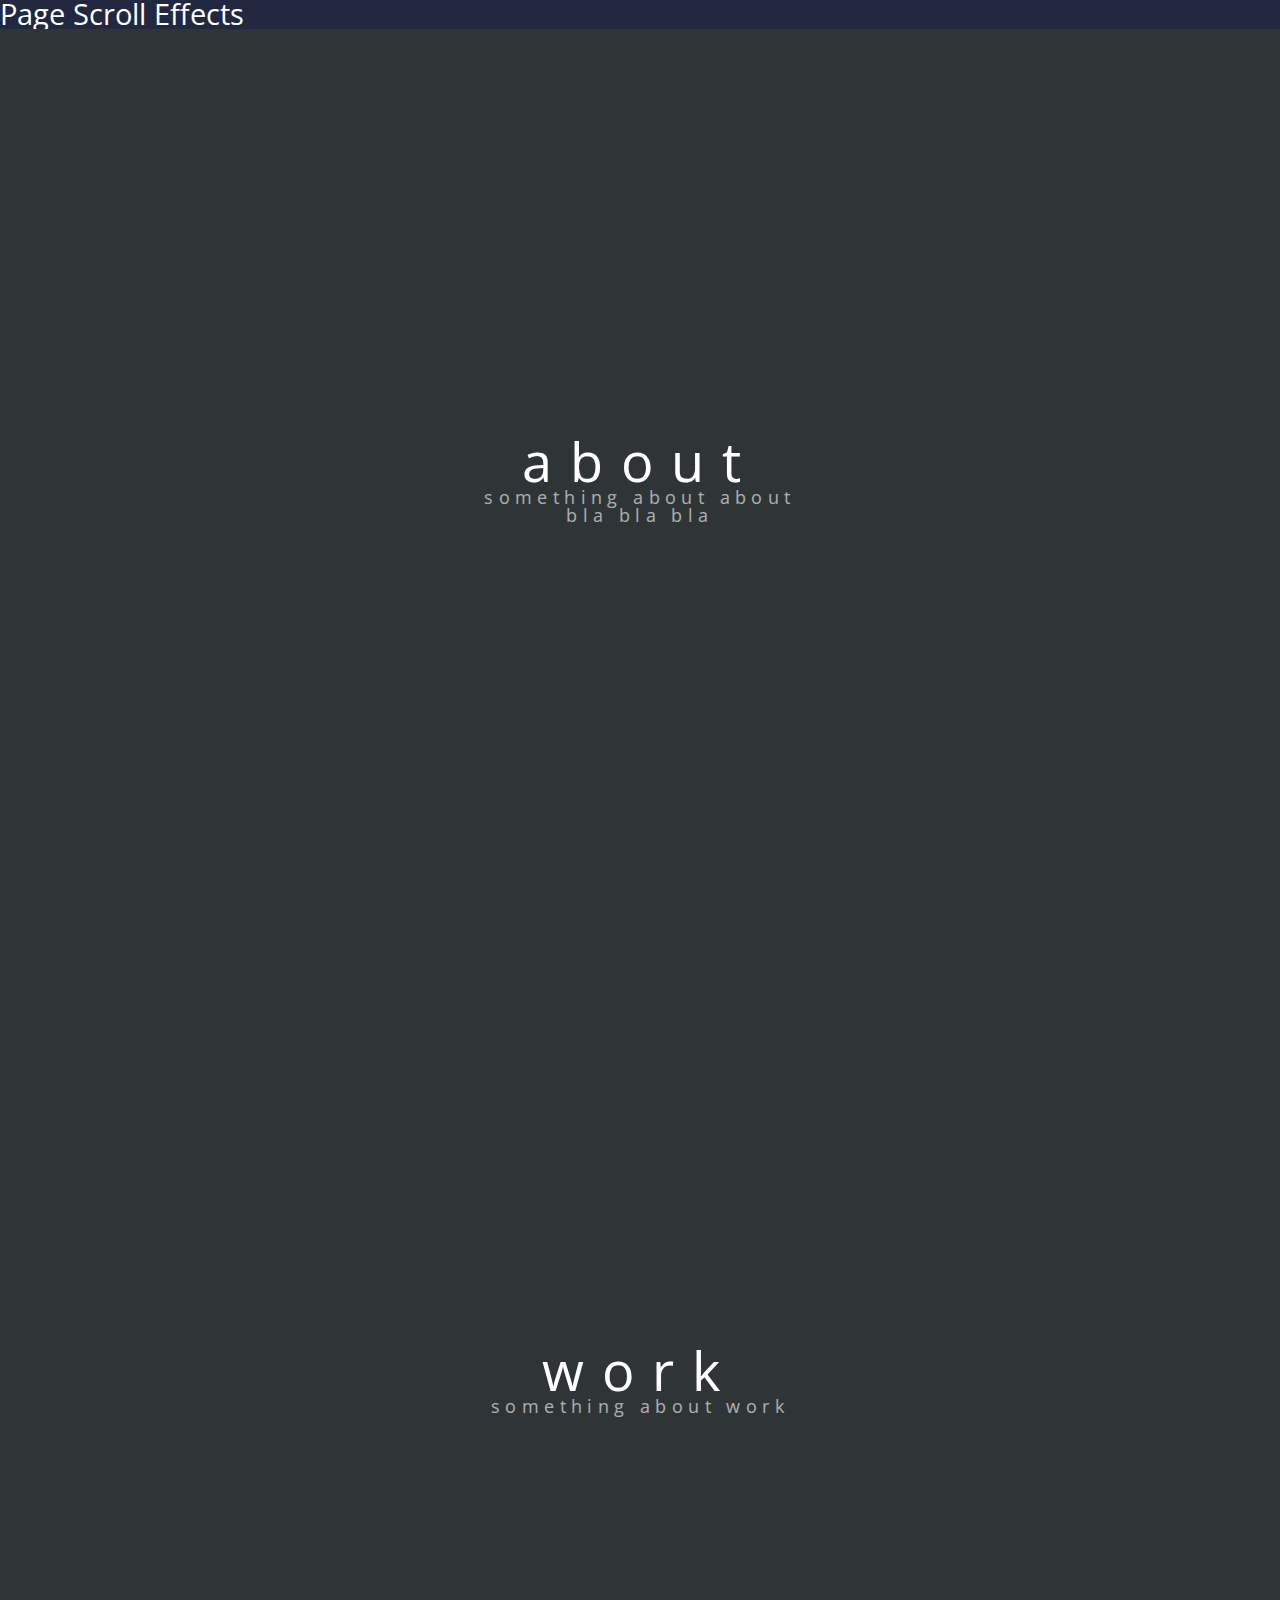
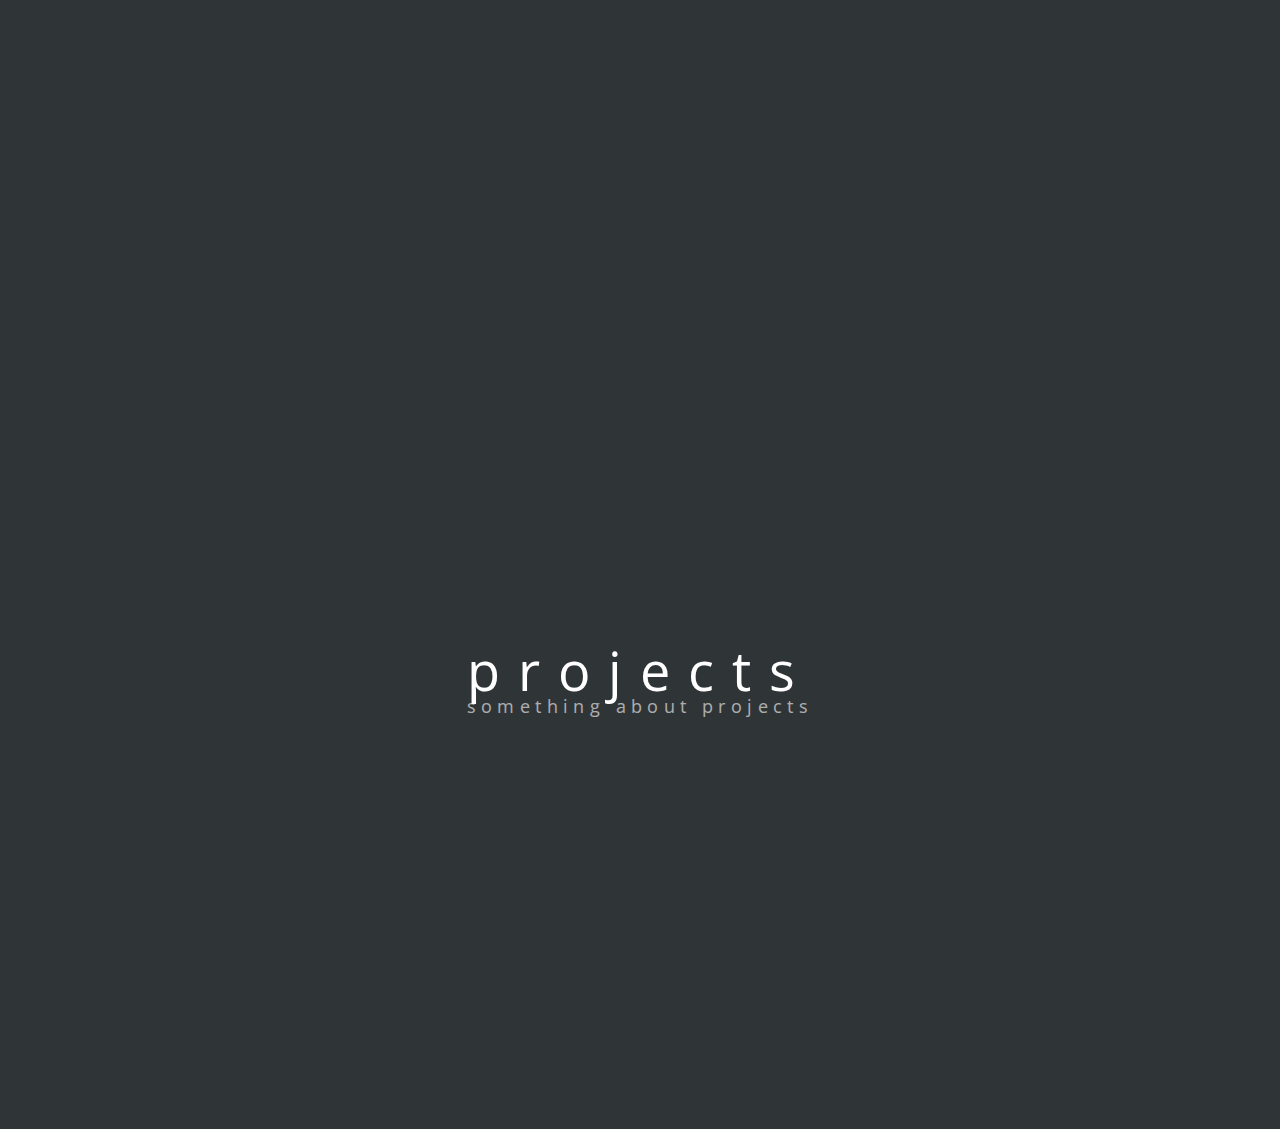
<file: page-scroll-effects/index.html>
<!doctype html>
<html lang="en" class="no-js">
<head>
	<meta charset="UTF-8">
	<meta name="viewport" content="width=device-width, initial-scale=1">

	<link href='http://fonts.googleapis.com/css?family=Open+Sans:400,300,700' rel='stylesheet' type='text/css'>

	<link rel="stylesheet" href="css/reset.css"> <!-- CSS reset -->
	<link rel="stylesheet" href="css/style.css"> <!-- Resource style -->
	<script src="js/modernizr.js"></script> <!-- Modernizr -->
  	
	<title>Page Scroll Effects | CodyHouse</title>
</head>
<!-- hijacking: on/off - animation: none/scaleDown/rotate/gallery/catch/opacity/fixed/parallax -->

<body data-hijacking="off" data-animation="scaleDown">
	<section class="cd-section visible">
		<div>
			<h2>Page Scroll Effects</h2>
		</div>
	</section>
	<main class="et-main">
        <section class="et-slide" id="tab-about">
          <h1>about</h1>
          <h3>something about about</h3>
          <h3>bla bla bla</h3>
        </section>
        <section class="et-slide" id="tab-work">
          <h1>work</h1>
          <h3>something about work</h3>
        </section>
        <section class="et-slide" id="tab-projects">
            <h1>projects</h1>
            <h3>something about projects</h3>
		  </section>
	</main>
	<nav>
		<ul class="cd-vertical-nav">
			<li><a href="#0" class="cd-prev inactive">Next</a></li>
			<li><a href="#0" class="cd-next">Prev</a></li>
		</ul>
	</nav> <!-- .cd-vertical-nav -->
<script src="js/jquery-2.1.4.js"></script>
<script src="js/velocity.min.js"></script>
<script src="js/velocity.ui.min.js"></script>
<script src="js/main.js"></script> <!-- Resource jQuery -->
</body>
</html>
</file>
<file: page-scroll-effects/css/style.css>
/* -------------------------------- 

Primary style

-------------------------------- */
*, *::after, *::before {
  box-sizing: border-box;
}

html {
  font-size: 62.5%;
}

body {
  font-size: 1.6rem;
  font-family: "Open Sans", sans-serif;
  color: #ffffff;
  background-color: #22283f;
  -webkit-font-smoothing: antialiased;
  -moz-osx-font-smoothing: grayscale;
}
body::before {
  /* never visible - this is used in jQuery to check the current MQ */
  content: 'mobile';
  display: none;
}
@media only screen and (min-width: 1050px) {
  body::before {
    /* never visible - this is used in jQuery to check the current MQ */
    content: 'desktop';
  }
}

a {
  color: #267481;
  text-decoration: none;
}

/* -------------------------------- 

Main Components 

-------------------------------- */
@media only screen and (min-width: 1050px) {
  body[data-hijacking="on"] {
    overflow: hidden;
  }
}

.et-slide {
  height: 100vh;
}
.et-slide h2 {
  line-height: 100vh;
  text-align: center;
  font-size: 2.4rem;
}
.et-slide:first-of-type > div {
  background-color: #2b334f;
}
.et-slide:first-of-type > div::before {
  /* alert -> all scrolling effects are not visible on small devices */
  content: 'Effects not visible on mobile!';
  position: absolute;
  width: 100%;
  text-align: center;
  top: 20px;
  z-index: 2;
  font-weight: bold;
  font-size: 1.3rem;
  text-transform: uppercase;
  color: #6a7083;
}
.et-slide:nth-of-type(2) > div {
  background-color: #2e5367;
}
.et-slide:nth-of-type(3) > div {
  background-color: #267481;
}
.et-slide:nth-of-type(4) > div {
  background-color: #fcb052;
}
.et-slide:nth-of-type(5) > div {
  background-color: #f06a59;
}
[data-animation="parallax"] .et-slide > div, [data-animation="fixed"] .et-slide > div, [data-animation="opacity"] .et-slide > div {
  background-position: center center;
  background-repeat: no-repeat;
  background-size: cover;
}
[data-animation="parallax"] .et-slide:first-of-type > div, [data-animation="fixed"] .et-slide:first-of-type > div, [data-animation="opacity"] .et-slide:first-of-type > div {
  background-image: url("../img/img-1.jpg");
}
[data-animation="parallax"] .et-slide:nth-of-type(2) > div, [data-animation="fixed"] .et-slide:nth-of-type(2) > div, [data-animation="opacity"] .et-slide:nth-of-type(2) > div {
  background-image: url("../img/img-2.jpg");
}
[data-animation="parallax"] .et-slide:nth-of-type(3) > div, [data-animation="fixed"] .et-slide:nth-of-type(3) > div, [data-animation="opacity"] .et-slide:nth-of-type(3) > div {
  background-image: url("../img/img-3.jpg");
}
[data-animation="parallax"] .et-slide:nth-of-type(4) > div, [data-animation="fixed"] .et-slide:nth-of-type(4) > div, [data-animation="opacity"] .et-slide:nth-of-type(4) > div {
  background-image: url("../img/img-4.jpg");
}
[data-animation="parallax"] .et-slide:nth-of-type(5) > div, [data-animation="fixed"] .et-slide:nth-of-type(5) > div, [data-animation="opacity"] .et-slide:nth-of-type(5) > div {
  background-image: url("../img/img-5.jpg");
}
@media only screen and (min-width: 1050px) {
  .et-slide h2 {
    font-size: 4rem;
    font-weight: 300;
  }
  [data-hijacking="on"] .et-slide {
    opacity: 0;
    visibility: hidden;
    position: absolute;
    top: 0;
    left: 0;
    width: 100%;
  }
  [data-hijacking="on"] .et-slide > div {
    visibility: visible;
  }
  [data-hijacking="off"] .et-slide > div {
    opacity: 0;
  }
  [data-animation="rotate"] .et-slide {
    /* enable a 3D-space for children elements */
    -webkit-perspective: 1800px;
    -moz-perspective: 1800px;
    perspective: 1800px;
  }
  [data-hijacking="on"][data-animation="rotate"] .et-slide:not(:first-of-type) {
    -webkit-perspective-origin: center 0;
    -moz-perspective-origin: center 0;
    perspective-origin: center 0;
  }
  [data-animation="scaleDown"] .et-slide > div, [data-animation="gallery"] .et-slide > div, [data-animation="catch"] .et-slide > div {
    box-shadow: 0 0 0 rgba(25, 30, 46, 0.4);
  }
  [data-animation="opacity"] .et-slide.visible > div {
    z-index: 1;
  }
}

@media only screen and (min-width: 1050px) {
  .et-slide:first-of-type > div::before {
    display: none;
  }
}
@media only screen and (min-width: 1050px) {
  .et-slide > div {
    position: fixed;
    top: 0;
    left: 0;
    width: 100%;
    /* Force Hardware Acceleration */
    -webkit-transform: translateZ(0);
    -moz-transform: translateZ(0);
    -ms-transform: translateZ(0);
    -o-transform: translateZ(0);
    transform: translateZ(0);
    -webkit-backface-visibility: hidden;
    backface-visibility: hidden;
  }
  [data-hijacking="on"] .et-slide > div {
    position: absolute;
  }
  [data-animation="rotate"] .et-slide > div {
    -webkit-transform-origin: center bottom;
    -moz-transform-origin: center bottom;
    -ms-transform-origin: center bottom;
    -o-transform-origin: center bottom;
    transform-origin: center bottom;
  }
}

.cd-vertical-nav {
  /* lateral navigation */
  position: fixed;
  z-index: 1;
  right: 3%;
  top: 50%;
  bottom: auto;
  -webkit-transform: translateY(-50%);
  -moz-transform: translateY(-50%);
  -ms-transform: translateY(-50%);
  -o-transform: translateY(-50%);
  transform: translateY(-50%);
  display: none;
}
.cd-vertical-nav a {
  display: block;
  height: 40px;
  width: 40px;
  /* image replace */
  overflow: hidden;
  text-indent: 100%;
  white-space: nowrap;
  background: url(../img/cd-icon-arrow.svg) no-repeat center center;
}
.cd-vertical-nav a.cd-prev {
  -webkit-transform: rotate(180deg);
  -moz-transform: rotate(180deg);
  -ms-transform: rotate(180deg);
  -o-transform: rotate(180deg);
  transform: rotate(180deg);
  margin-bottom: 10px;
}
.cd-vertical-nav a.inactive {
  visibility: hidden;
  opacity: 0;
  -webkit-transition: opacity 0.2s 0s, visibility 0s 0.2s;
  -moz-transition: opacity 0.2s 0s, visibility 0s 0.2s;
  transition: opacity 0.2s 0s, visibility 0s 0.2s;
}
@media only screen and (min-width: 1050px) {
  .cd-vertical-nav {
    display: block;
  }
}







/* body {
  font-family: "Arima Madurai", "Century Gothic", 'Lato', sans-serif;
  background-color: rgb(47, 52, 54);
}

.social a {
  font-family: "Arima Madurai";
  font-style: bold;
  font-size:16px;
  color: rgb(255, 255, 255);
  text-decoration: none;
} */
.et-hero-tabs h1, h3{
  color: white;
}
.et-hero-tabs,
.et-slide {
  display: -webkit-box;
  display: -ms-flexbox;
  display: flex;
  -webkit-box-orient: vertical;
  -webkit-box-direction: normal;
      -ms-flex-direction: column;
          flex-direction: column;
  -webkit-box-pack: center;
      -ms-flex-pack: center;
          justify-content: center;
  -webkit-box-align: center;
      -ms-flex-align: center;
          align-items: center;
  height: 100vh;
  position: relative;
  background: rgb(47, 52, 54);
  text-align: center;
  padding: 0 2em;
}
.et-slide h1{
  
  color: white;
}
.et-hero-tabs h1,
.et-slide h1 {
  font-size: 2rem;
  margin: 0;
  letter-spacing: 1rem;
}
.et-hero-tabs h3,
.et-slide h3 {
  font-size: 1rem;
  letter-spacing: 0.3rem;
  opacity: 0.6;
}

.et-hero-tabs-container {
  font-style: bold;
  font-weight: bold;
  display: -webkit-box;
  display: -ms-flexbox;
  display: flex;
  -webkit-box-orient: horizontal;
  -webkit-box-direction: normal;
      -ms-flex-direction: row;
          flex-direction: row;
  position: absolute;
  bottom: 0;
  width: 100%;
  height: 70px;
  box-shadow: 0 0 20px rgba(0, 0, 0, 0.1);
  background: rgb(229, 33, 39);
  z-index: 10;
}
.et-hero-tabs-container--top {
  position: fixed;
  top: 0;
}

.et-hero-tab {
  font-family:'Arima Madurai', cursive;
  font-weight: bold;
  display: -webkit-box;
  display: -ms-flexbox;
  display: flex;
  -webkit-box-pack: center;
      -ms-flex-pack: center;
          justify-content: center;
  -webkit-box-align: center;
      -ms-flex-align: center;
          align-items: center;
  -webkit-box-flex: 1;
      -ms-flex: 1;
          flex: 1;
  color: #ecf0f1;
  letter-spacing: 0.1rem;
  -webkit-transition: all 0.5s ease;
  transition: all 0.5s ease;
  font-size: 1.3rem;
}
.et-hero-tab:hover {
  color: black;
  background:#fff;
  -webkit-transition: all 0.5s ease;
  transition: all 0.5s ease;
}

.et-hero-tab-slider {
  position: absolute;
  bottom: 0;
  width: 0;
  height: 6px;
  background: #fff;
  -webkit-transition: left 0.3s ease;
  transition: left 0.3s ease;
}
.content {
  position: absolute;
  top: 50%;
  left: 50%;
  -webkit-transform: translate(-50%, -50%);
          transform: translate(-50%, -50%);
  height: 180px;
  overflow: hidden;
  font-family: 'Lato', sans-serif;
  font-size: 20px;
  line-height: 40px;
  color: #ecf0f1;
}
.content__container {
  font-weight: 600;
  overflow: hidden;
  height: 35px;
  padding: 0 25px;
}
.content__container:before {
  content: '[';
  left: 0;
}
.content__container:after {
  content: ']';
  position: absolute;
  right: 0;
}
.content__container:after, .content__container:before {
  position: absolute;
  top: 0;
  color: rgb(229, 33, 39);
  font-size: 42px;
  line-height: 40px;
  -webkit-animation-name: opacity;
  -webkit-animation-duration: 2s;
  -webkit-animation-iteration-count: infinite;
  animation-name: opacity;
  animation-duration: 2s;
  animation-iteration-count: infinite;
}
.content__container__text {
  display: inline;
  float: left;
  margin: 0;
}
.content__container__list {
  margin-top: 0;
  padding-left: 90px;
  text-align: left;
  list-style: none;
  -webkit-animation-name: change;
  -webkit-animation-duration: 10s;
  -webkit-animation-iteration-count: infinite;
  animation-name: change;
  animation-duration: 10s;
  animation-iteration-count: infinite;
}
.content__container__list__item {
  line-height: 35px;
  margin: 0;
}

@-webkit-keyframes opacity {
  0%, 100% {
    opacity: 0;
  }
  50% {
    opacity: 1;
  }
}
@-webkit-keyframes change {
  0%, 12.66%, 100% {
    -webkit-transform: translate3d(0, 0, 0);
            transform: translate3d(0, 0, 0);
  }
  16.66%, 29.32% {
    -webkit-transform: translate3d(0, -25%, 0);
            transform: translate3d(0, -25%, 0);
  }
  33.32%,45.98% {
    -webkit-transform: translate3d(0, -50%, 0);
            transform: translate3d(0, -50%, 0);
  }
  49.98%,62.64% {
    -webkit-transform: translate3d(0, -75%, 0);
            transform: translate3d(0, -75%, 0);
  }
  66.64%,79.3% {
    -webkit-transform: translate3d(0, -50%, 0);
            transform: translate3d(0, -50%, 0);
  }
  83.3%,95.96% {
    -webkit-transform: translate3d(0, -25%, 0);
            transform: translate3d(0, -25%, 0);
  }
}
@keyframes opacity {
  0%, 100% {
    opacity: 0;
  }
  50% {
    opacity: 1;
  }
}
@keyframes change {
  0%, 12.66%, 100% {
    -webkit-transform: translate3d(0, 0, 0);
            transform: translate3d(0, 0, 0);
  }
  16.66%, 29.32% {
    -webkit-transform: translate3d(0, -25%, 0);
            transform: translate3d(0, -25%, 0);
  }
  33.32%,45.98% {
    -webkit-transform: translate3d(0, -50%, 0);
            transform: translate3d(0, -50%, 0);
  }
  49.98%,62.64% {
    -webkit-transform: translate3d(0, -75%, 0);
            transform: translate3d(0, -75%, 0);
  }
  66.64%,79.3% {
    -webkit-transform: translate3d(0, -50%, 0);
            transform: translate3d(0, -50%, 0);
  }
  83.3%,95.96% {
    -webkit-transform: translate3d(0, -25%, 0);
            transform: translate3d(0, -25%, 0);
  }
}
.social {
  position: fixed;
  left:3px;
}
.social ul {
  padding: 0px;
  -webkit-transform: translate(-270px, 0);
  -moz-transform: translate(-270px, 0);
  -ms-transform: translate(-270px, 0);
  -o-transform: translate(-270px, 0);
  transform: translate(-270px, 0);
}
.social ul li {
  display: block;
  margin: 5px;
  background: rgb(229, 33, 39);
  width: 300px;
  text-align: right;
  padding: 10px;
  -webkit-border-radius: 0 30px 30px 0;
  -moz-border-radius: 0 30px 30px 0;
  border-radius: 0 30px 30px 0;
  -webkit-transition: all 1s;
  -moz-transition: all 1s;
  -ms-transition: all 1s;
  -o-transition: all 1s;
  transition: all 1s;
}
.social ul li:hover {
  -webkit-transform: translate(110px, 0);
  -moz-transform: translate(110px, 0);
  -ms-transform: translate(110px, 0);
  -o-transform: translate(110px, 0);
  transform: translate(110px, 0);
  background:#ffff;
}
.social ul li:hover a {
  color: white;
}
.social ul li:hover i {
  color: black;
  background:white;
  -webkit-transform: rotate(360deg);
  -moz-transform: rotate(360deg);
  -ms-transform: rotate(360deg);
  -o-transform: rotate(360deg);
  transform: rotate(360deg);
  -webkit-transition: all 1s;
  -moz-transition: all 1s;
  -ms-transition: all 1s;
  -o-transition: all 1s;
  transition: all 1s;
}
.social ul li i {
  margin-left: 10px;
  color: #000;
  background: #fff;
  padding: 25px;
  -webkit-border-radius: 50%;
  -moz-border-radius: 50%;
  border-radius: 50%;
  width: 20px;
  height: 20px;
  font-size: 20px;
  background: #ffffff;
  -webkit-transform: rotate(0deg);
  -moz-transform: rotate(0deg);
  -ms-transform: rotate(0deg);
  -o-transform: rotate(0deg);
  transform: rotate(0deg);
}
/* larger screens, mobile first style */
@media (min-width: 800px) {
  html{
    font-size: 18px;
  }
  .et-hero-tabs h1,
  .et-slide h1 {
    font-size: 3rem;
  }
  .et-hero-tabs h3,
  .et-slide h3 {
    font-size: 1rem;
  }

  .et-hero-tab {
    font-size: 1.5rem;
    font-family:'Arima Madurai', cursive;
  }
  .social{

  }
  .content {
      height: 180px;
      font-size: 35px;
      line-height: 40px;
  }
  .content__container {
    font-size: 35px;
    height: 45px;
    padding: 0 45px;
  }
  .content__container__list__item {
    font-size: 35px;
    line-height: 40px;
    margin: 0;
  }
  .content__container__list {
    margin-top: 0;
    padding-left: 110px;
    text-align: left;
    list-style: none;
    -webkit-animation-name: change;
    -webkit-animation-duration: 10s;
    -webkit-animation-iteration-count: infinite;
    animation-name: change;
    animation-duration: 10s;
    animation-iteration-count: infinite;
  }
}


/*
light green: rgb(229, 33, 39)
blackish:background: rgb(47, 52, 54);

pitch red:rgb(229, 33, 39)
 */
</file>
